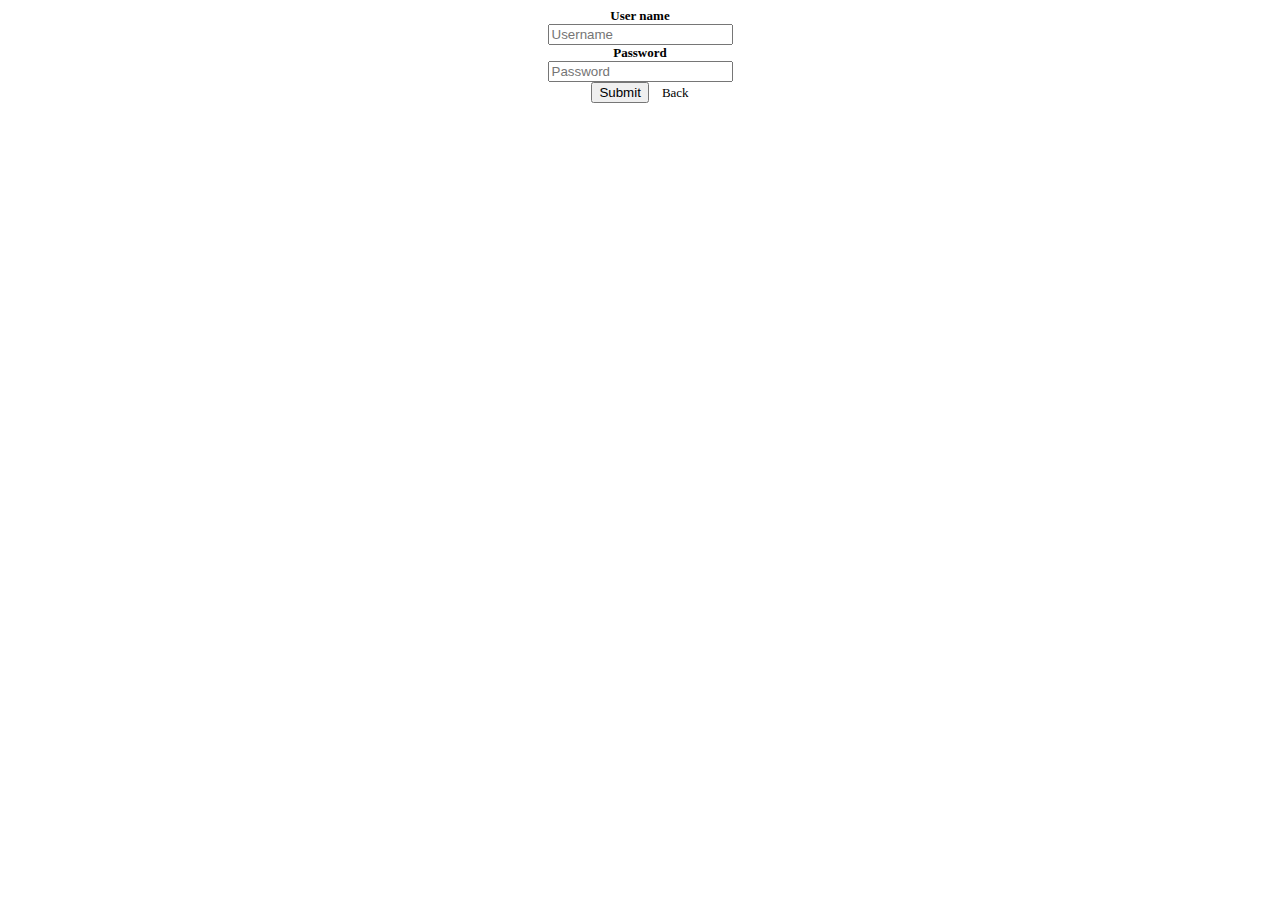
<file: client/login.html>
<!DOCTYPE html>
<html>
<head>
<title>mobile test</title>
<link rel="stylesheet" type="text/css" href="css/style.css">
</head>
<body>
	<form class="form-horizontal login-form" style="margin:0;" action="http://localhost/vtigercrm/index.php?module=Users&action=Login" method="POST">
		<div class="control-group">
			<label class="control-label" for="username"><b>User name</b></label>
			<div class="controls">
			<input type="text" id="username" name="username" placeholder="Username">
		</div>
	</div>

	<div class="control-group">
		<label class="control-label" for="password"><b>Password</b></label>
		<div class="controls">
			<input type="password" id="password" name="password" placeholder="Password">
		</div>
	</div>
	<div class="control-group signin-button">
		<div class="controls" id="backButton">
		<input type="submit" class="btn btn-primary sbutton" value="Submit" name="retrievePassword">
		&nbsp;&nbsp;&nbsp;<a>Back</a>
		</div>
	</div>
	</form>
<script src="js/custom.js"></script>
</body>
</html>
</file>
<file: client/css/style.css>
.wrapper{width:80%; margin:0 auto;}

.container{
width:100%;
font-size:12px;
text-align:center;
}

.menu img{width:50px;height:50px;}
.productImage{width:220px;height:220px;float:left;padding:5px;}

.title{font-size:15px;text-align:center;width:100%;}
ul{list-style-type:none;}
ul>li {width:25%;float:left;line-height:2.3em;}

form div{font-size:13px;text-align:center;width:100%;}
form div li:hover{cursor:pointer;background:lightgray;}

.button{position:relative;left:50%;}
</file>
